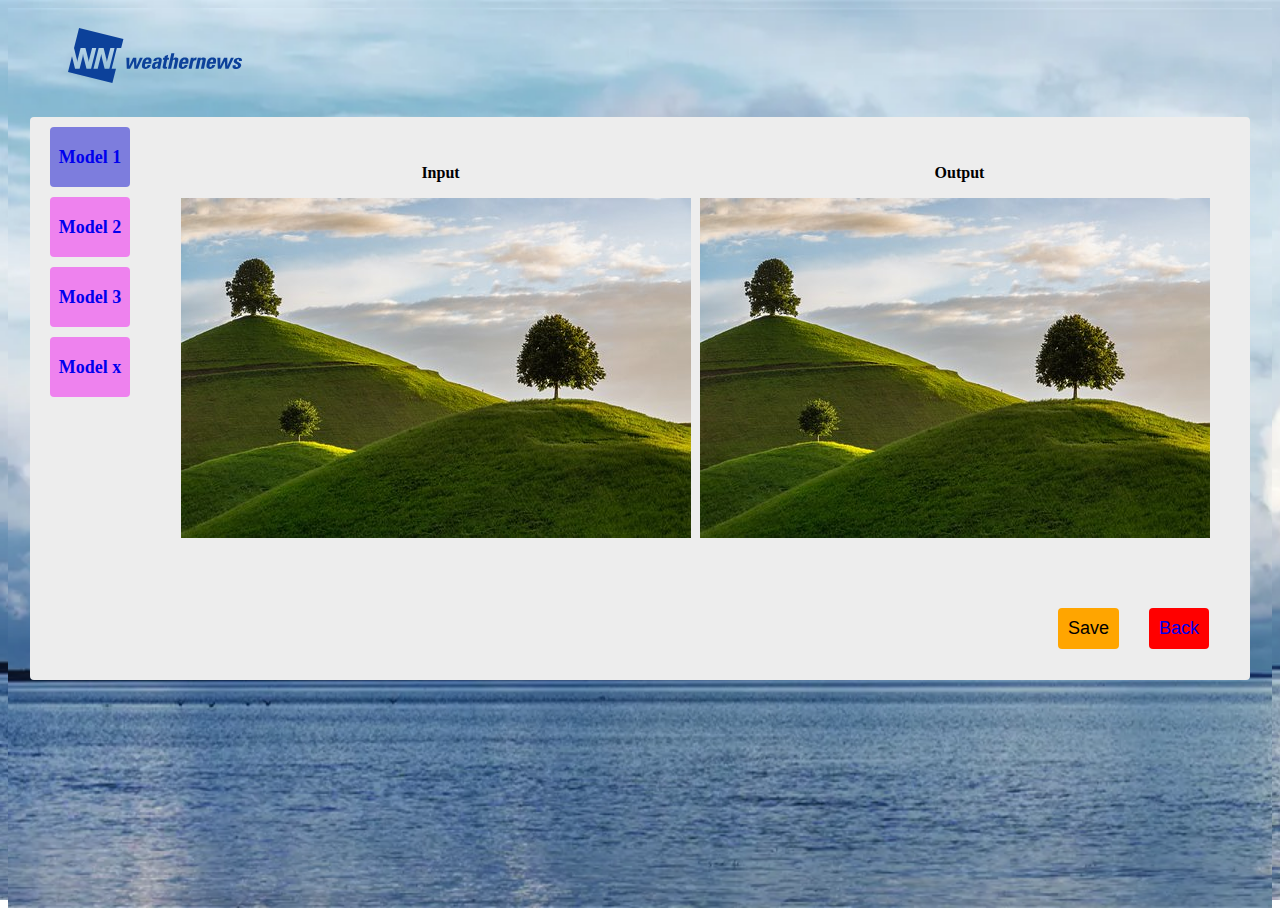
<file: model1/index.html>
<!DOCTYPE html>
<html lang="en">
  <head>
    <meta charset="UTF-8" />
    <meta http-equiv="X-UA-Compatible" content="IE=edge" />
    <meta name="viewport" content="width=`, initial-scale=1.0" />
    <title>Model1</title>
    <link rel="stylesheet" href="../style.css" />
  </head>
  <body>
    <div class="header">
      <a href="/">
        <img src="../assets/logo.svg" alt="logo" />
      </a>
    </div>
    <section class="main">
      <nav class="nav-bar">
        <div class="nav-item">
          <a href="/model1/index.html" class="nav-link">Model 1</a>
        </div>
        <div class="nav-item">
          <a href="/model2/index.html" class="nav-link">Model 2</a>
        </div>
        <div class="nav-item">
          <a href="/model3/index.html" class="nav-link">Model 3</a>
        </div>
        <div class="nav-item">
          <a href="/modelX/index.html" class="nav-link">Model x</a>
        </div>
      </nav>
      <div class="view">
        <div class="image-wrapper">
          <div class="image">
            <p>Input</p>
            <div class="image-block">
              <img src="../assets//hill-5324149__340.jpg" alt="xxx" />
            </div>
          </div>
          <div class="image">
            <p>Output</p>
            <div class="image-block">
              <img src="../assets//hill-5324149__340.jpg" alt="xxx" />
            </div>
          </div>
        </div>
        <div class="action">
          <button>Save</button>
          <button><a href="../index.html">Back</a></button>
        </div>
      </div>
    </section>

    <script type="module" src="../index.js"></script>
  </body>
</html>
</file>
<file: style.css>
html,
body {
  background-image: url("./assets/main_image1.jpg.webp");
  background-size: cover;
  background-repeat: no-repeat;
  height: 100vh;
}

.header {
  padding-top: 20px;
  width: 174px;
  margin-left: 60px;
}

.header > a > img {
  width: 100%;
  height: 100%;
}

.main {
  max-width: 1200px;
  margin: 0 auto;
  padding: 10px;
  display: grid;
  grid-template-columns: 100px 1fr;
  column-gap: 20px;
  margin-top: 30px;
  background-color: #ededed;
  border-radius: 4px;
  -webkit-border-radius: 4px;
  -moz-border-radius: 4px;
  -ms-border-radius: 4px;
  -o-border-radius: 4px;
  min-height: 543px;
}

.nav-bar {
  width: 100px;
  margin-left: 10px;
}

.nav-item {
  width: 80px;
  height: 60px;
  margin-bottom: 10px;
}

.nav-link {
  font-weight: bold;
  font-size: 18px;
  text-decoration: none;
  width: 80px;
  height: 60px;
  display: flex;
  align-items: center;
  justify-content: center;
  background-color: violet;
  border-radius: 4px;
  -webkit-border-radius: 4px;
  -moz-border-radius: 4px;
  -ms-border-radius: 4px;
  -o-border-radius: 4px;
}

.view {
  border: 1px solid #ededed;
  padding: 20px;
  border-radius: 6px;
  -webkit-border-radius: 6px;
  -moz-border-radius: 6px;
  -ms-border-radius: 6px;
  -o-border-radius: 6px;
}

.btn-free-viewing {
  cursor: pointer;
  border: none;
  border-radius: 6px;
  -webkit-border-radius: 6px;
  -moz-border-radius: 6px;
  -ms-border-radius: 6px;
  -o-border-radius: 6px;
  background-color: blueviolet;
  width: 100px;
  height: 60px;
  font-size: 16px;
}

.slide {
  margin-top: 20px;
  border: 1px solid #333;
  padding: 10px;
  width: 160px;
  border-radius: 6px;
  -webkit-border-radius: 6px;
  -moz-border-radius: 6px;
  -ms-border-radius: 6px;
  -o-border-radius: 6px;
}

.slide-item {
  font-size: 18px;
  display: block;
  width: fit-content;
  margin: 10px 0;
  cursor: pointer;
}

.image-wrapper {
  display: flex;
}

.image {
  flex: 1;
  text-align: center;
}

.image-block {
  width: 400px;
  height: 400px;
}

.image > p {
  font-size: 16px;
  font-weight: bold;
}

.image > img {
  object-fit: contain;
}

.action {
  margin-top: 10px;
  display: flex;
  align-items: center;
  justify-content: end;
}

.action button {
  margin: 0 10px;
  border: none;
  font-size: 18px;
  border-radius: 4px;
  -webkit-border-radius: 4px;
  -moz-border-radius: 4px;
  -ms-border-radius: 4px;
  -o-border-radius: 4px;
  padding: 10px;
}

.action button a {
  text-decoration: none;
}

.action button:first-child {
  background-color: orange;
  margin-right: 20px;
}

.action button:last-child {
  background-color: red;
}
</file>
